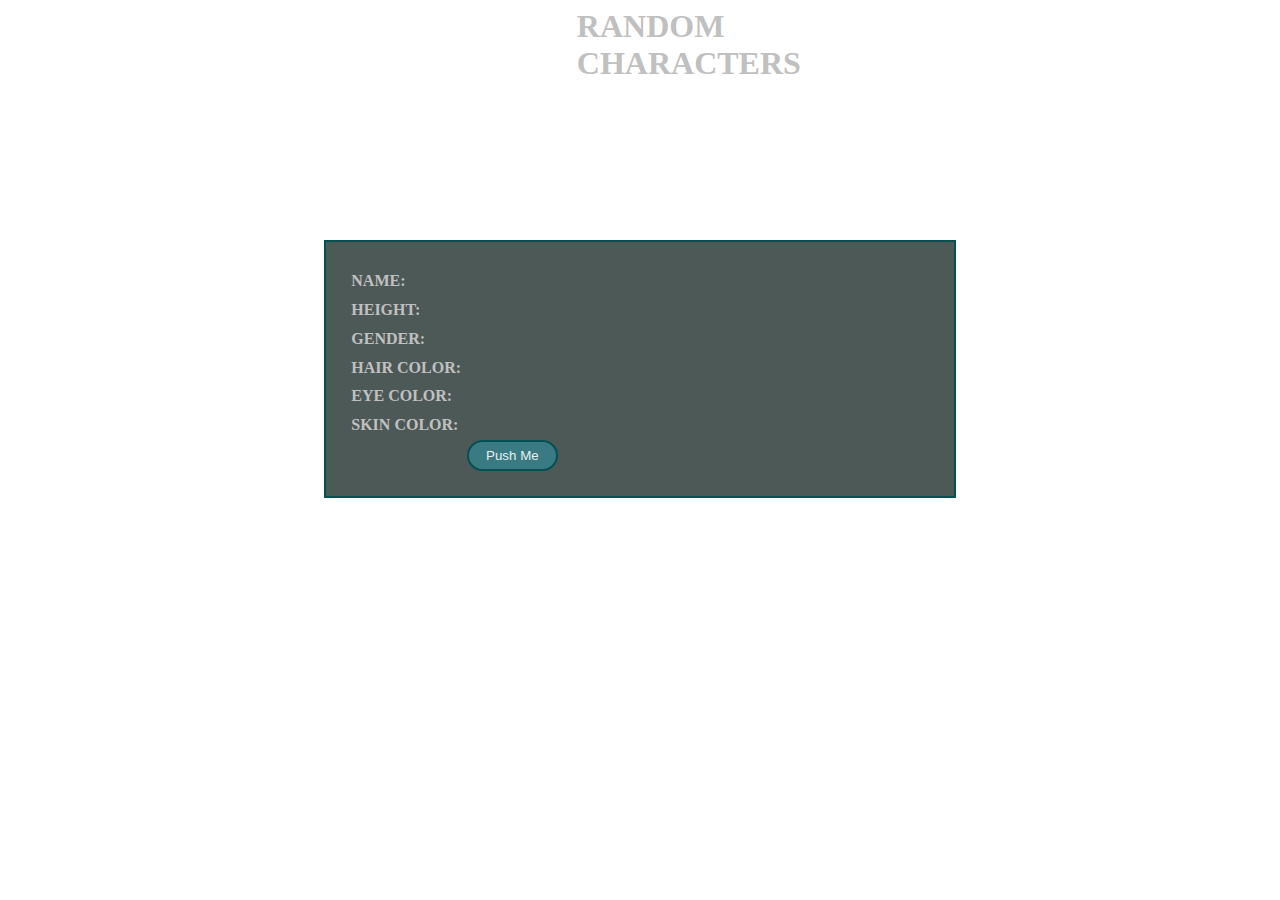
<file: index.html>
<!DOCTYPE html>
<html lang="en">
<head>
    <meta charset="UTF-8">
    <meta http-equiv="X-UA-Compatible" content="IE=edge">
    <meta name="viewport" content="width=device-width, initial-scale=1.0">
    <title>Final_JS_Project</title>
    <link rel="stylesheet" href="styles.css">
</head>
<body>
    <h1><span>Random Characters</span></h1>
    <section>
    <div class="textbox">
    <span>Name: </span>  
    <div id="name"></div>
    <span>Height: </span>
    <div id="height"></div>
    <span>Gender: </span>
    <div id="gender"></div>
    <span>Hair Color: </span>
    <div id="haircolor"></div>
    <span>Eye Color: </span>
    <div id="eyecolor"></div>
    <span>Skin Color:</span>
    <div id="skincolor"></div>
    <button class="getRandomCharacter">Push Me</button>
</div>
</section>
    
<script src="script3.js"></script>
</body>
</html>
</file>
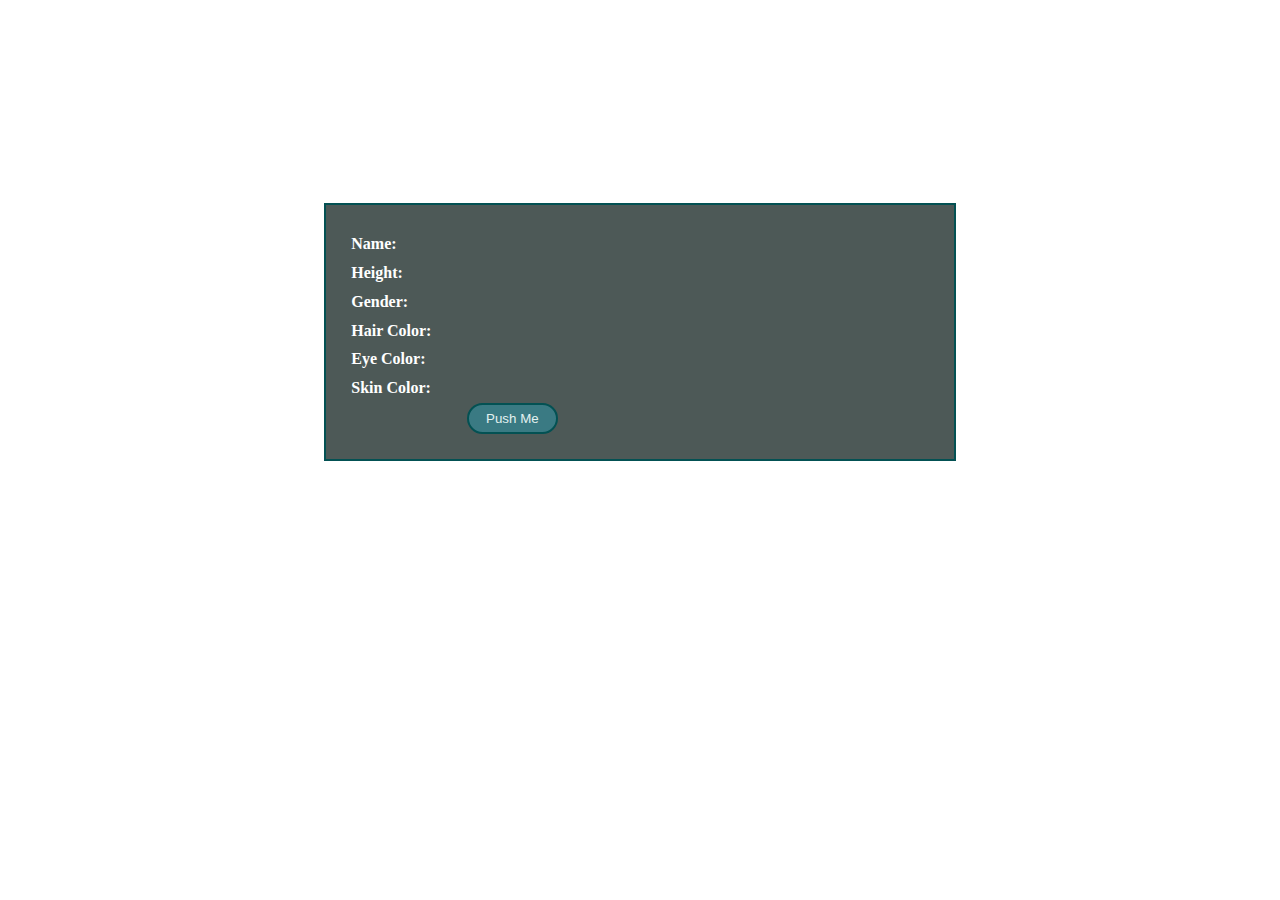
<file: finalProject_index.html>
<!DOCTYPE html>
<html lang="en">
<head>
    <meta charset="UTF-8">
    <meta http-equiv="X-UA-Compatible" content="IE=edge">
    <meta name="viewport" content="width=device-width, initial-scale=1.0">
    <title>Final_JS_Project</title>
    <link rel="stylesheet" href="styles.css">
</head>
<body>
    <h1><strong>Characters</strong></h1>
    <section>
    <div class="textbox">
    <strong>Name: </strong>
    <div id="name"></div>
    <strong>Height: </strong>
    <div id="height"></div>
    <Strong>Gender: </Strong>
    <div id="gender"></div>
    <strong>Hair Color: </strong>
    <div id="haircolor"></div>
    <strong>Eye Color: </strong>
    <div id="eyecolor"></div>
    <strong>Skin Color:</strong>
    <div id="skincolor"></div>
    <button class="getRandomCharacter">Push Me</button>
</div>
</section>
    
<script src="script3.js"></script>
</body>
</html>
</file>
<file: styles.css>
*{
    
    box-sizing: border-box;
}

body{
    color: white;
    background-image: url(https://images.unsplash.com/flagged/photo-1589829482673-03413c918c48?ixid=MnwxMjA3fDB8MHxzZWFyY2h8MTF8fHN0YXJ3YXJzfGVufDB8fDB8fA%3D%3D&ixlib=rb-1.2.1&auto=format&fit=crop&w=500&q=60);
}
.textbox {
    background-color: rgba(1, 19, 16, 0.703);
    border: 2px solid rgb(3, 81, 83);
    margin:12.5% 25%;
    line-height: 1.8;
    letter-spacing: 1.2;
    text-align: left;
    padding:2%;
    max-width: 50%;
}

h1{
    margin:0 45%;
}
span{
    color:silver;
    font-family: cursive;
    font-weight: 800;
    text-transform: uppercase;
}
span:hover{
    color:white;
}

button {
    border-radius: 20px;
    border:2px solid rgb(3, 81, 83);
    margin:  33%;
    background-color:rgb(58, 122, 131);
    color: rgb(227, 241, 240);
    margin: 0 20%;
    padding:1% 3%;
}
button:hover {
    color:rgb(4, 39, 39);
}
</file>
